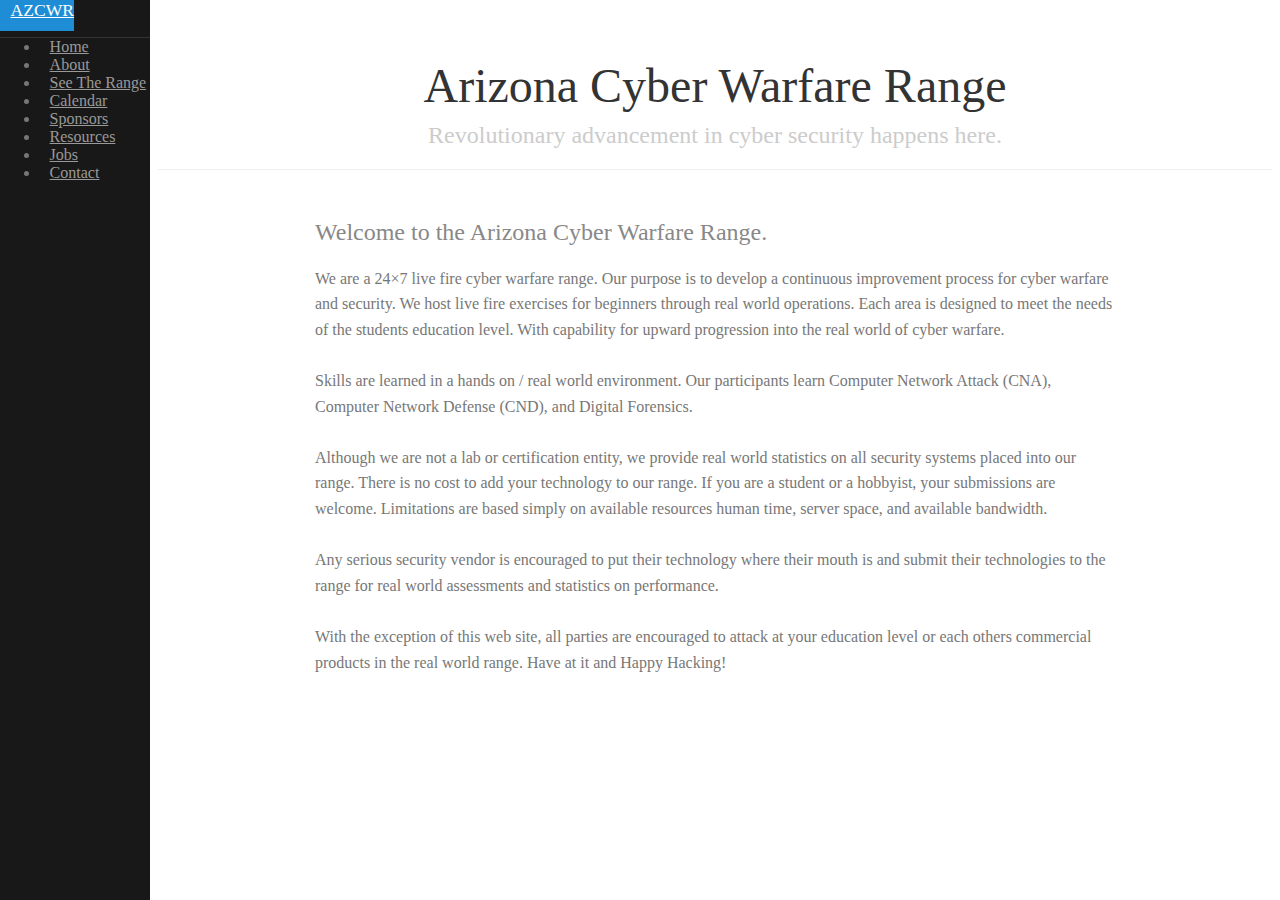
<file: index.html>
<!doctype html>
<html lang="en">
<head>
    <meta charset="utf-8">
<meta name="viewport" content="width=device-width, initial-scale=1.0">
<meta name="description" content="A layout example with a side menu that hides on mobile, just like the Pure website.">

    <title>AZCWR</title>


<link rel="stylesheet" href="http://yui.yahooapis.com/pure/0.6.0/pure-min.css">

<link rel="stylesheet" href="css/layouts/side-menu.css">


</head>
<body>

<div id="layout">
    <!-- Menu toggle -->
    <a href="#menu" id="menuLink" class="menu-link">
        <!-- Hamburger icon -->
        <span></span>
    </a>

    <div id="menu">
        <div class="pure-menu">
            <a class="pure-menu-heading" href="#">AZCWR</a>

            <ul class="pure-menu-list">
                <li class="pure-menu-item"><a href="index.html" class="pure-menu-link">Home</a></li>
                <li class="pure-menu-item"><a href="#" class="pure-menu-link">About</a></li>

                <li class="pure-menu-item"><a href="#" class="pure-menu-link">See The Range</a></li>

                <li class="pure-menu-item"><a href="#" class="pure-menu-link">Calendar</a></li>

                <li class="pure-menu-item"><a href="#" class="pure-menu-link">Sponsors</a></li>

                <li class="pure-menu-item"><a href="#" class="pure-menu-link">Resources</a></li>

                <li class="pure-menu-item"><a href="#" class="pure-menu-link">Jobs</a></li>

                <li class="pure-menu-item"><a href="#" class="pure-menu-link">Contact</a></li>
            </ul>
        </div>
    </div>

    <div id="main">
        <div class="header">
            <h1>Arizona Cyber Warfare Range</h1>
            <h2>Revolutionary advancement in cyber security happens here.</h2>
        </div>

        <div class="content">
            <h2 class="content-subhead">Welcome to the Arizona Cyber Warfare Range.</h2>
            <p>
                We are a 24×7 live fire cyber warfare range. Our purpose is to develop a continuous improvement process for cyber warfare and security. We host live fire exercises for beginners through real world operations. Each area is designed to meet the needs of the students education level. With capability for upward progression into the real world of cyber warfare. <br><br>

                Skills are learned in a hands on / real world environment. Our participants learn Computer Network Attack (CNA), Computer Network Defense (CND), and Digital Forensics. <br><br>

                Although we are not a lab or certification entity, we provide real world statistics on all security systems placed into our range. There is no cost to add your technology to our range. If you are a student or a hobbyist, your submissions are welcome. Limitations are based simply on available resources human time, server space, and available bandwidth. <br><br>

                Any serious security vendor is encouraged to put their technology where their mouth is and submit their technologies to the range for real world assessments and statistics on performance. <br><br>

                With the exception of this web site, all parties are encouraged to attack at your education level or each others commercial products in the real world range. Have at it and Happy Hacking!
            </p>

            
        </div>
    </div>
</div>

<script src="js/ui.js"></script>


</body>
</html>
</file>
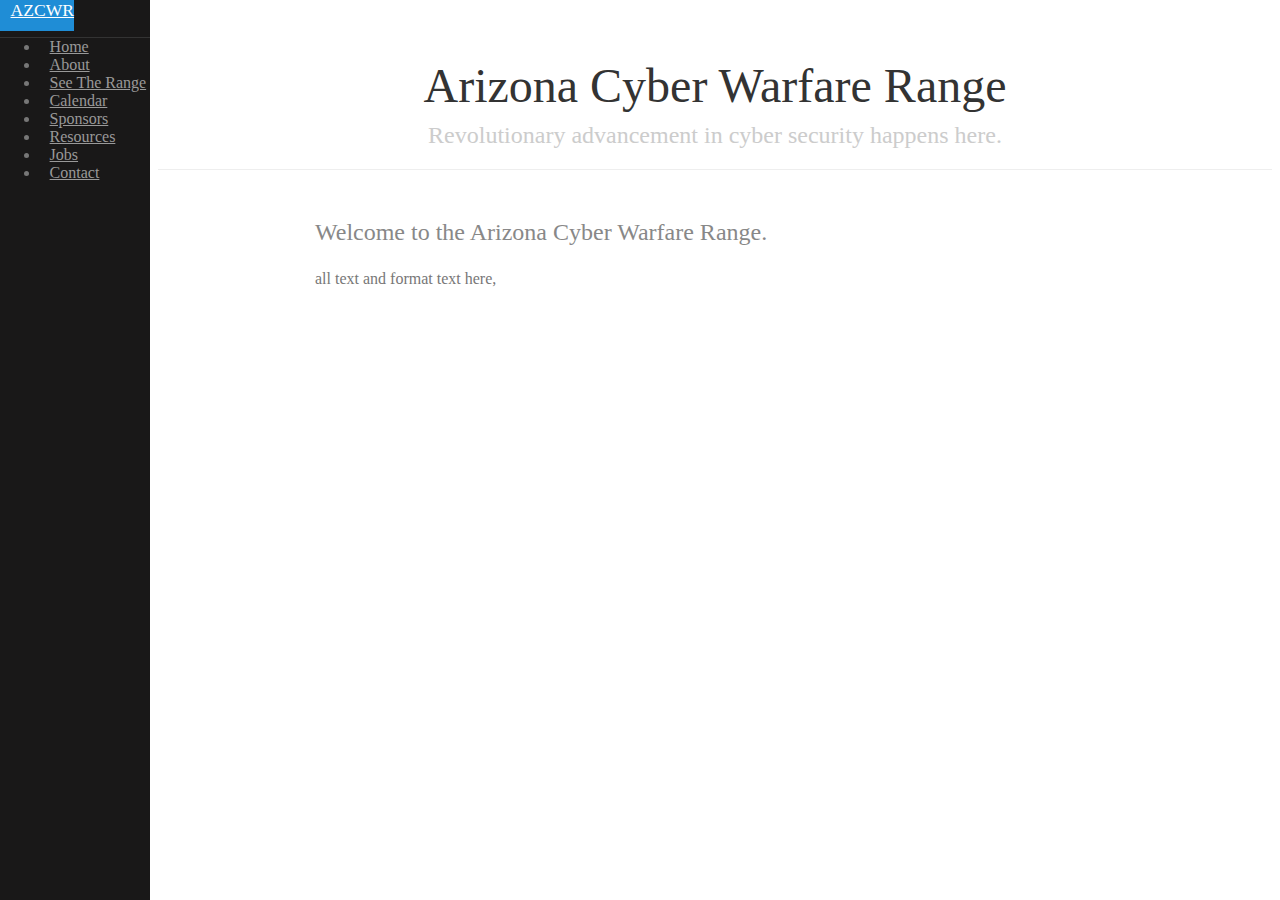
<file: template.html>
<!doctype html>
<html lang="en">
<head>
    <meta charset="utf-8">
<meta name="viewport" content="width=device-width, initial-scale=1.0">
<meta name="description" content="A layout example with a side menu that hides on mobile, just like the Pure website.">

    <title>AZCWR</title>


<link rel="stylesheet" href="http://yui.yahooapis.com/pure/0.6.0/pure-min.css">

<link rel="stylesheet" href="css/layouts/side-menu.css">


</head>
<body>

<div id="layout">
    <!-- Menu toggle -->
    <a href="#menu" id="menuLink" class="menu-link">
        <!-- Hamburger icon -->
        <span></span>
    </a>

    <div id="menu">
        <div class="pure-menu">
            <a class="pure-menu-heading" href="#">AZCWR</a>

            <ul class="pure-menu-list">
                <li class="pure-menu-item"><a href="index.html" class="pure-menu-link">Home</a></li>
                <li class="pure-menu-item"><a href="#" class="pure-menu-link">About</a></li>

                <li class="pure-menu-item"><a href="#" class="pure-menu-link">See The Range</a></li>

                <li class="pure-menu-item"><a href="#" class="pure-menu-link">Calendar</a></li>

                <li class="pure-menu-item"><a href="#" class="pure-menu-link">Sponsors</a></li>

                <li class="pure-menu-item"><a href="#" class="pure-menu-link">Resources</a></li>

                <li class="pure-menu-item"><a href="#" class="pure-menu-link">Jobs</a></li>

                <li class="pure-menu-item"><a href="#" class="pure-menu-link">Contact</a></li>
            </ul>
        </div>
    </div>

    <div id="main">
        <div class="header">
            <h1>Arizona Cyber Warfare Range</h1>
            <h2>Revolutionary advancement in cyber security happens here.</h2>
        </div>

        <div class="content">
            <h2 class="content-subhead">Welcome to the Arizona Cyber Warfare Range.</h2>
            <p>
            all text and format text here,
            </p>

            
        </div>
    </div>
</div>

<script src="js/ui.js"></script>


</body>
</html>
</file>
<file: css/layouts/side-menu.css>
body {
    color: #777;
}

.pure-img-responsive {
    max-width: 100%;
    height: auto;
}

/*
Add transition to containers so they can push in and out.
*/
#layout,
#menu,
.menu-link {
    -webkit-transition: all 0.2s ease-out;
    -moz-transition: all 0.2s ease-out;
    -ms-transition: all 0.2s ease-out;
    -o-transition: all 0.2s ease-out;
    transition: all 0.2s ease-out;
}

/*
This is the parent `<div>` that contains the menu and the content area.
*/
#layout {
    position: relative;
    padding-left: 0;
}
    #layout.active #menu {
        left: 150px;
        width: 150px;
    }

    #layout.active .menu-link {
        left: 150px;
    }
/*
The content `<div>` is where all your content goes.
*/
.content {
    margin: 0 auto;
    padding: 0 2em;
    max-width: 800px;
    margin-bottom: 50px;
    line-height: 1.6em;
}

.header {
     margin: 0;
     color: #333;
     text-align: center;
     padding: 2.5em 2em 0;
     border-bottom: 1px solid #eee;
 }
    .header h1 {
        margin: 0.2em 0;
        font-size: 3em;
        font-weight: 300;
    }
     .header h2 {
        font-weight: 300;
        color: #ccc;
        padding: 0;
        margin-top: 0;
    }

.content-subhead {
    margin: 50px 0 20px 0;
    font-weight: 300;
    color: #888;
}



/*
The `#menu` `<div>` is the parent `<div>` that contains the `.pure-menu` that
appears on the left side of the page.
*/

#menu {
    margin-left: -150px; /* "#menu" width */
    width: 150px;
    position: fixed;
    top: 0;
    left: 0;
    bottom: 0;
    z-index: 1000; /* so the menu or its navicon stays above all content */
    background: #191818;
    overflow-y: auto;
    -webkit-overflow-scrolling: touch;
}
    /*
    All anchors inside the menu should be styled like this.
    */
    #menu a {
        color: #999;
        border: none;
        padding: 0.6em 0 0.6em 0.6em;
    }

    /*
    Remove all background/borders, since we are applying them to #menu.
    */
     #menu .pure-menu,
     #menu .pure-menu ul {
        border: none;
        background: transparent;
    }

    /*
    Add that light border to separate items into groups.
    */
    #menu .pure-menu ul,
    #menu .pure-menu .menu-item-divided {
        border-top: 1px solid #333;
    }
        /*
        Change color of the anchor links on hover/focus.
        */
        #menu .pure-menu li a:hover,
        #menu .pure-menu li a:focus {
            background: #333;
        }

    /*
    This styles the selected menu item `<li>`.
    */
    #menu .pure-menu-selected,
    #menu .pure-menu-heading {
        background: #1f8dd6;
    }
        /*
        This styles a link within a selected menu item `<li>`.
        */
        #menu .pure-menu-selected a {
            color: #fff;
        }

    /*
    This styles the menu heading.
    */
    #menu .pure-menu-heading {
        font-size: 110%;
        color: #fff;
        margin: 0;
    }

/* -- Dynamic Button For Responsive Menu -------------------------------------*/

/*
The button to open/close the Menu is custom-made and not part of Pure. Here's
how it works:
*/

/*
`.menu-link` represents the responsive menu toggle that shows/hides on
small screens.
*/
.menu-link {
    position: fixed;
    display: block; /* show this only on small screens */
    top: 0;
    left: 0; /* "#menu width" */
    background: #000;
    background: rgba(0,0,0,0.7);
    font-size: 10px; /* change this value to increase/decrease button size */
    z-index: 10;
    width: 2em;
    height: auto;
    padding: 2.1em 1.6em;
}

    .menu-link:hover,
    .menu-link:focus {
        background: #000;
    }

    .menu-link span {
        position: relative;
        display: block;
    }

    .menu-link span,
    .menu-link span:before,
    .menu-link span:after {
        background-color: #fff;
        width: 100%;
        height: 0.2em;
    }

        .menu-link span:before,
        .menu-link span:after {
            position: absolute;
            margin-top: -0.6em;
            content: " ";
        }

        .menu-link span:after {
            margin-top: 0.6em;
        }


/* -- Responsive Styles (Media Queries) ------------------------------------- */

/*
Hides the menu at `48em`, but modify this based on your app's needs.
*/
@media (min-width: 48em) {

    .header,
    .content {
        padding-left: 2em;
        padding-right: 2em;
    }

    #layout {
        padding-left: 150px; /* left col width "#menu" */
        left: 0;
    }
    #menu {
        left: 150px;
    }

    .menu-link {
        position: fixed;
        left: 150px;
        display: none;
    }

    #layout.active .menu-link {
        left: 150px;
    }
}

@media (max-width: 48em) {
    /* Only apply this when the window is small. Otherwise, the following
    case results in extra padding on the left:
        * Make the window small.
        * Tap the menu to trigger the active state.
        * Make the window large again.
    */
    #layout.active {
        position: relative;
        left: 150px;
    }
}
</file>
